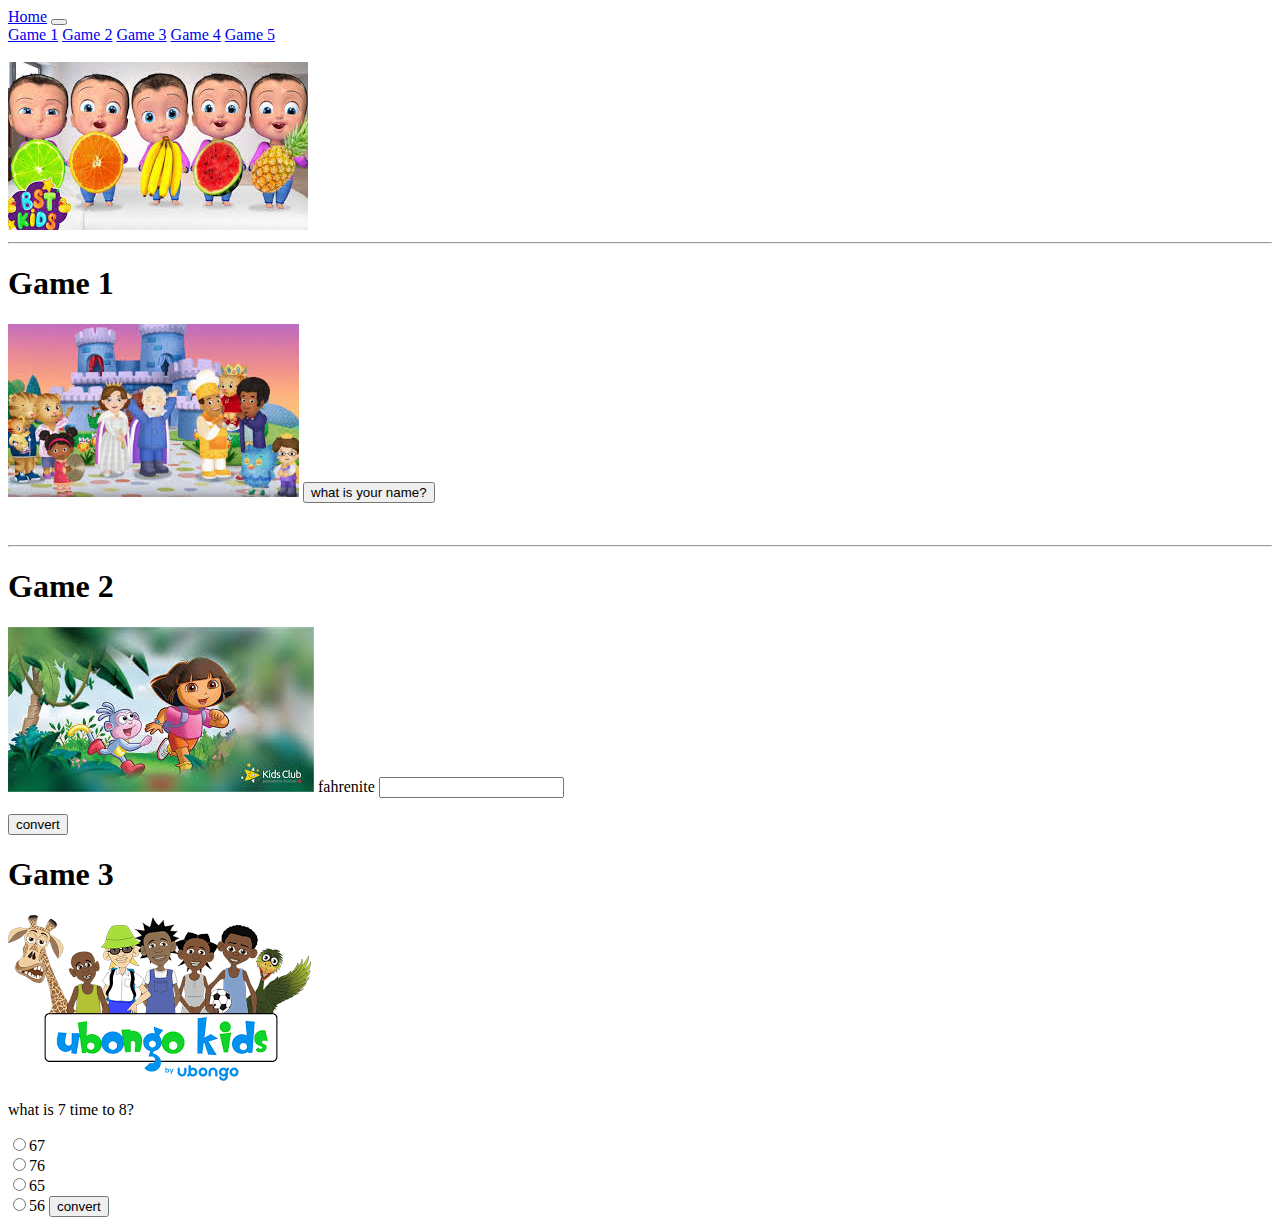
<file: assignment/index.html>
<!DOCTYPE html>
<html>
<head><link rel="apple-touch-icon" sizes="57x57" href="favicon/apple-icon-57x57.png">
<link rel="apple-touch-icon" sizes="60x60" href="favicon/apple-icon-60x60.png">
<link rel="apple-touch-icon" sizes="72x72" href="favicon/apple-icon-72x72.png">
<link rel="apple-touch-icon" sizes="76x76" href="favicon/apple-icon-76x76.png">
<link rel="apple-touch-icon" sizes="114x114" href="favicon/apple-icon-114x114.png">
<link rel="apple-touch-icon" sizes="120x120" href="favicon/apple-icon-120x120.png">
<link rel="apple-touch-icon" sizes="144x144" href="favicon/apple-icon-144x144.png">
<link rel="apple-touch-icon" sizes="152x152" href="favicon/apple-icon-152x152.png">
<link rel="apple-touch-icon" sizes="180x180" href="favicon/apple-icon-180x180.png">
<link rel="icon" type="image/png" sizes="192x192"  href="favicon/android-icon-192x192.png">
<link rel="icon" type="image/png" sizes="32x32" href="favicon/favicon-32x32.png">
<link rel="icon" type="image/png" sizes="96x96" href="favicon/favicon-96x96.png">
<link rel="icon" type="image/png" sizes="16x16" href="favicon/favicon-16x16.png">
<link rel="manifest" href="favicon/manifest.json">
<meta name="msapplication-TileColor" content="#ffffff">
<meta name="msapplication-TileImage" content="/ms-icon-144x144.png">
<meta name="theme-color" content="#ffffff">




	<title>Kid's Website</title>

</head>

<body id="index">
	<nav class="navbar navbar-expand-lg navbar-light bg-light">
  <a class="navbar-brand" href="index.html">Home</a>
  <button class="navbar-toggler" type="button" data-toggle="collapse" data-target="#navbarNavAltMarkup" aria-controls="navbarNavAltMarkup" aria-expanded="false" aria-label="Toggle navigation">
    <span class="navbar-toggler-icon"></span>
  </button>
  <div class="collapse navbar-collapse" id="navbarNavAltMarkup">
    <div class="navbar-nav"></div>
      <a class="nav-item nav-link active" href="index.html">Game 1<span class="sr-only"></span></a>
      <a class="nav-item nav-link" href="index.html">Game 2</a>
      <a class="nav-item nav-link" href="index.html">Game 3</a>
      <a class="nav-item nav-link" href="index.html">Game 4</a>
      <a class="nav-item nav-link" href="index.html">Game 5</a> 
    
  </div>
</nav>
<br>
<img src="image/pic1.jpg">



<div class="container">
<hr>
<h1 id="game1">Game 1</h1>
<img src="image/pic2.jpg">
<script type="js/main.js"></script>

<input type="button" onclick="Hello()" name="ok" value="what is your name?"><br>
<p id="demo"></p><br>

</div>


<div class="container">
	<hr>
	<h1 id="game2">Game 2</h1>
	<img src="image/pic3.jpg">
	<label>fahrenite</label>
	<input id="ff" type="number" name="number"><br>
	<p id="Result"></p>
	<button onclick="check()">convert</button>
</div>



	<h1 id="game3">Game 3</h1>
	<img src="image/pic4.png">
	<p>what is 7 time to 8?</p>
	<input class="aa" type="radio" name="what is 7 time to 8?" value=67>67
    <br>
    <input class="aa" type="radio" name="what is 7 time to 8?" value=76>76
    <br>
    <input class="aa" type="radio" name="what is 7 time to 8?" value=65>65
    <br>
    <input class="bb" type="radio" name="what is 7 time to 8?" value=56>56
    <button onclick="check1()">convert</button>
</div>

	






<script type="js/main/js"></script>

</body>
</html>
</file>
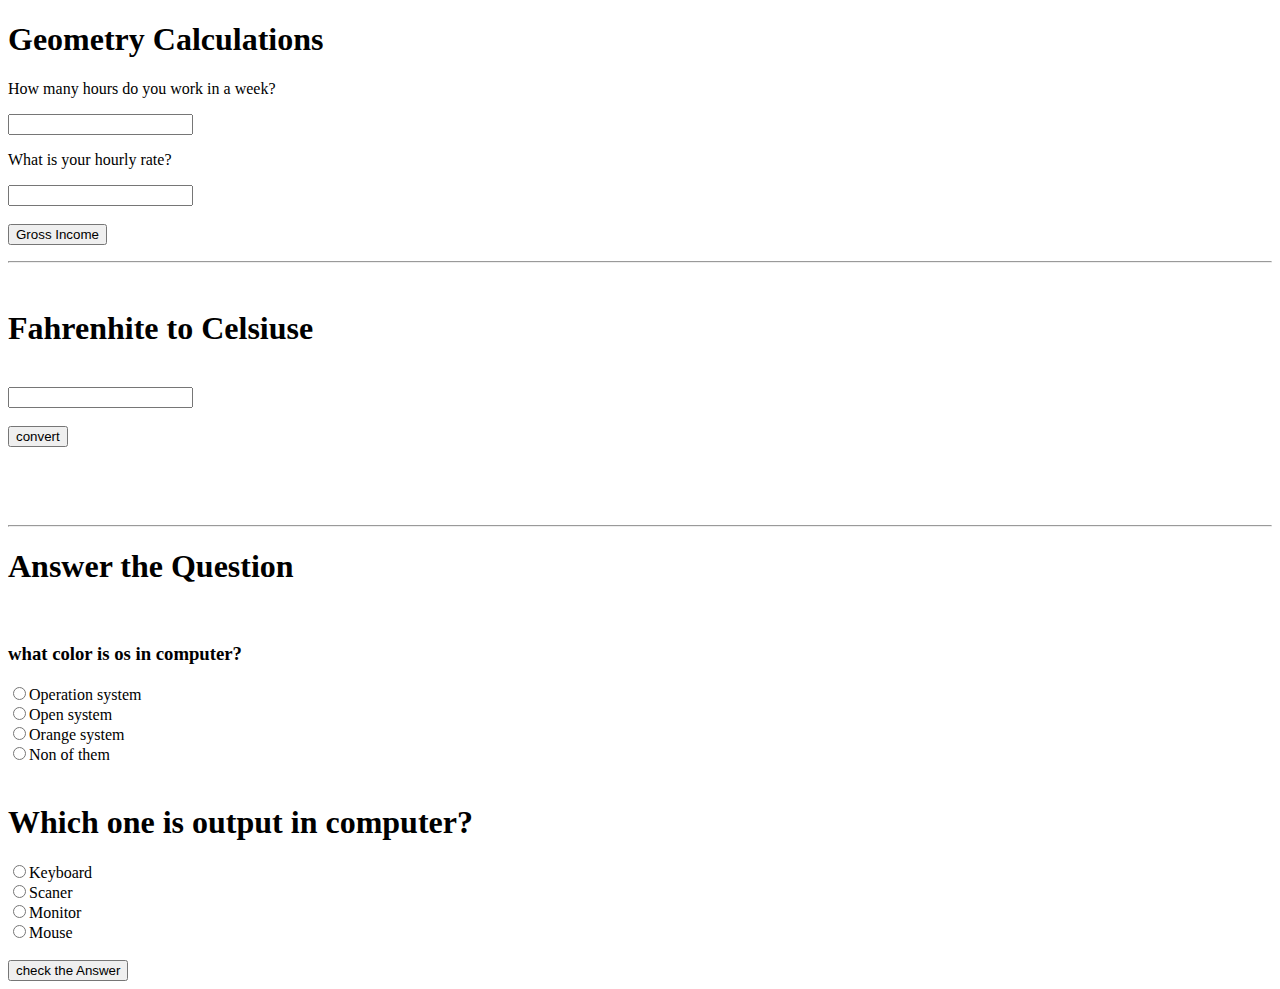
<file: final/index.html>
<!DOCTYPE html>
<html lang="en">
   <head>
      <link rel="apple-touch-icon" sizes="57x57" href="favicon/apple-icon-57x57.png">
      <link rel="apple-touch-icon" sizes="60x60" href="favicon/apple-icon-60x60.png">
      <link rel="apple-touch-icon" sizes="72x72" href="favicon/apple-icon-72x72.png">
      <link rel="apple-touch-icon" sizes="76x76" href="favicon/apple-icon-76x76.png">
      <link rel="apple-touch-icon" sizes="114x114" href="favicon/apple-icon-114x114.png">
      <link rel="apple-touch-icon" sizes="120x120" href="favicon/apple-icon-120x120.png">
      <link rel="apple-touch-icon" sizes="144x144" href="favicon/apple-icon-144x144.png">
      <link rel="apple-touch-icon" sizes="152x152" href="favicon/apple-icon-152x152.png">
      <link rel="apple-touch-icon" sizes="180x180" href="favicon/apple-icon-180x180.png">
      <link rel="icon" type="image/png" sizes="192x192"  href="favicon/android-icon-192x192.png">
      <link rel="icon" type="image/png" sizes="32x32" href="favicon/favicon-32x32.png">
      <link rel="icon" type="image/png" sizes="96x96" href="favicon/favicon-96x96.png">
      <link rel="icon" type="image/png" sizes="16x16" href="favicon/favicon-16x16.png">
      <link rel="manifest" href="favicon/manifest.json">
      <meta name="msapplication-TileColor" content="#ffffff">
      <meta name="msapplication-TileImage" content="/ms-icon-144x144.png">
      <meta name="theme-color" content="#ffffff">
      <title>MY Final</title>
      <link rel="stylesheet" type="text/css" href="css/style.css">
   </head>
   <body>
      <h1>Geometry Calculations</h1>
      <p>How many hours do you work in a week?</p>
      <input id="hours" type="number" name="number">
      <br>
      <p>What is your hourly rate?</p>
      <input id="rate" type="number" name="number">
      <br><br>
      <button id="income" onclick="GrossIncome()">Gross Income</button>
      <p id="result1"></p>
      <hr>
      <br>
      <h1>Fahrenhite to Celsiuse</h1>
      <br>
      <input id="Fahrenhite" type="number" name="number">
      <br>
      <br>
      <button onclick="convert()">convert</button>
      <br>
      <br>
      <p id="result2"></p>
      <br>
      <br>
      <hr>
      <h1>Answer the Question</h1>
      <br>
      <h3>what color is os in computer?</h3>
      <form>
         <input id="true1" type="radio" name="computer">Operation system
         <br>
         <input  type="radio" name="computer">Open system
         <br>
         <input  type="radio" name="computer">Orange system
         <br>
         <input  type="radio" name="clore">Non of them
      </form>
      <br>
      <h1>Which one is output in computer?</h1>
      <form>
         <input id="true2" type="radio" name="computer">Keyboard
         <br>
         <input  type="radio" name="number">Scaner
         <br>
         <input  type="radio" name="number">Monitor
         <br>
         <input  type="radio" name="number">Mouse
      </form>
      <br>
      <button onclick="correct()">check the Answer</button>
      <script src="js/main.js"></script>
   </body>
</html>
</file>
<file: final/css/style.css>
a {
	text-decoration: none;

}

li{
	display: inline;
	list-style-type: none;
	border-right: 1px solid black;
	padding: 5px
}
</file>
